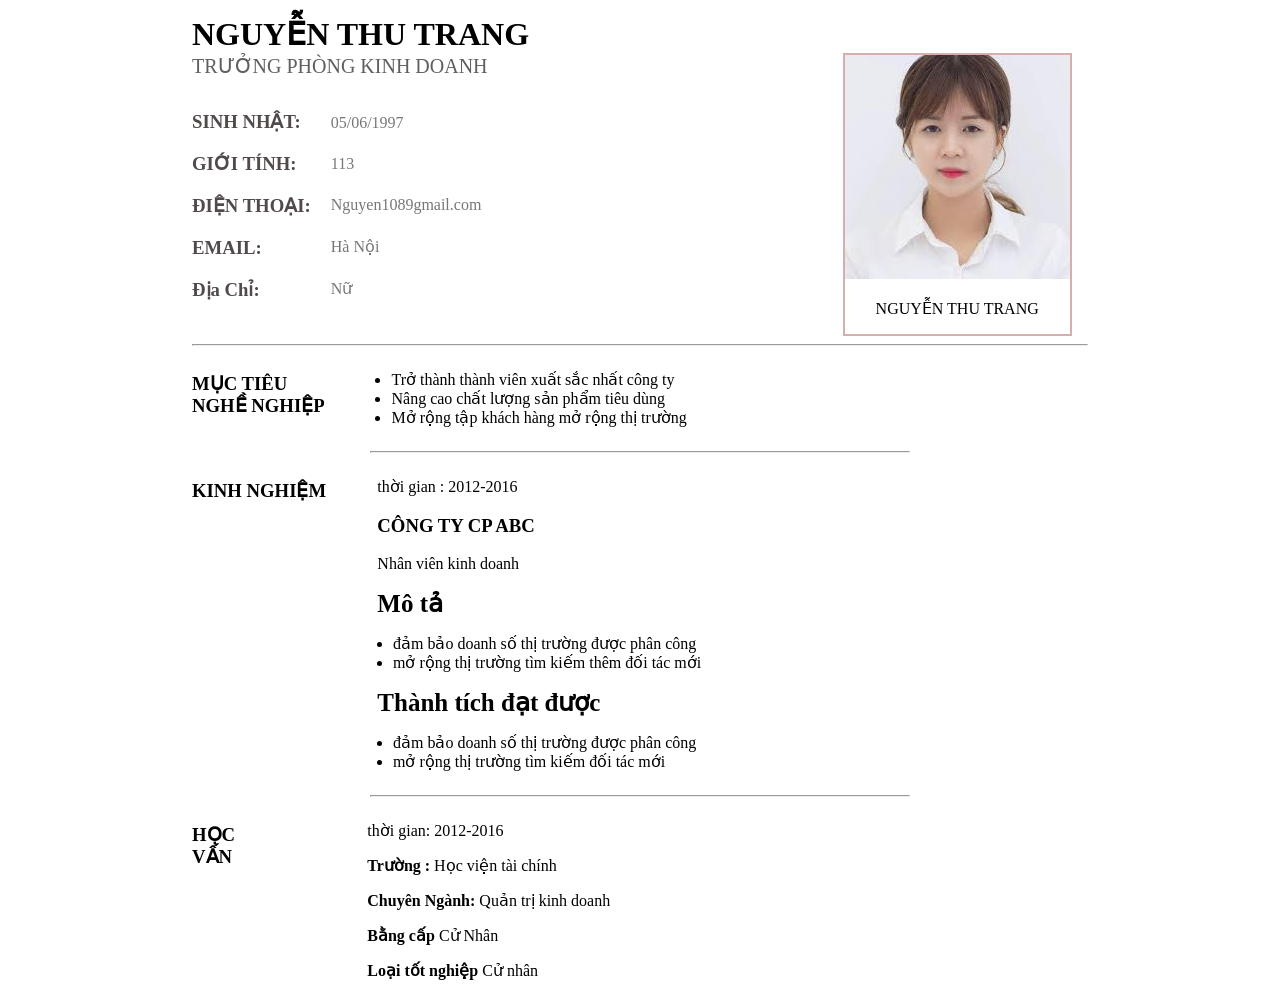
<file: cv.html>
<!DOCTYPE html>
<html lang="en">

<head>
    <meta charset="UTF-8">
    <meta name="viewport" content="width=device-width, initial-scale=1.0">
    <title>Document</title>
    <link rel="stylesheet" href="cv.css">
</head>

<body>
    <header class="memory">
        <div class="memory01">
            <div class="memory-id">
                <h1>NGUYỄN THU TRANG</h1>
                <p style="font-size: 20px; color: rgb(97, 94, 94);">TRƯỞNG PHÒNG KINH DOANH</p>
            </div>
            <div class="memory-class1">
                <div class="memory-class">
                    <h3>SINH NHẬT:</h3>
                    <h3>GIỚI TÍNH:</h3>
                    <h3>ĐIỆN THOẠI:</h3>
                    <h3>EMAIL:</h3>
                    <h3>Địa Chỉ:</h3>

                </div>
                <div class="memory-class">
                    <p>05/06/1997</p>
                    <p>113</p>
                    <p>Nguyen1089gmail.com</p>
                    <p>Hà Nội</p>
                    <p>Nữ</p>
                </div>
            </div>
        </div>
        <div class="memory02">
            <img src="download.jfif" alt="#">
            <p style="text-align: center;">NGUYỄN THU TRANG</p>
        </div>
    </header>
    <hr>
    <section class="sect01">
        <h3>
            MỤC TIÊU <br> NGHỀ NGHIỆP
        </h3>
        <div class="sect-one">
            <ul>
                <li>Trở thành thành viên xuất sắc nhất công ty</li>
                <li>Nâng cao chất lượng sản phẩm tiêu dùng</li>
                <li>Mở rộng tập khách hàng mở rộng thị trường</li>
            </ul>
        </div>

    </section>
    <hr style="width: 60%;">
    <section class="sect01">
        <h3>KINH NGHIỆM</h3>
        <div class="sect-one">
            <p>thời gian : 2012-2016</p>
            <h3>CÔNG TY CP ABC</h3>
            <p>Nhân viên kinh doanh</p>
            <h6 style="font-size: 25px;">Mô tả</h6>
            <ul>
                <li>đảm bảo doanh số thị trường được phân công</li>
                <li> mở rộng thị trường tìm kiếm thêm đối tác mới</li>
            </ul>
            <h6 style="font-size: 25px;">Thành tích đạt được</h6>
            <ul>
                <li>đảm bảo doanh số thị trường được phân công</li>
                <li>mở rộng thị trường tìm kiếm đối tác mới</li>
            </ul>
          
        </div>

    </section>
    <hr style="width: 60%;">
    <section class="sect01">
        <h3 style="width: 11%;">HỌC VẤN</h3>
        <div class="sect-one one-01">
            <p>thời gian: 2012-2016</p>
            <P><b>Trường :</b> Học viện tài chính</P>
            <p><b>Chuyên Ngành:</b> Quản trị kinh doanh</p>
            <p><b>Bằng cấp</b> Cử Nhân</p>
            <p><b>Loại tốt nghiệp</b> Cử nhân</p>
        </div>
    </section>

</body>

</html>
</file>
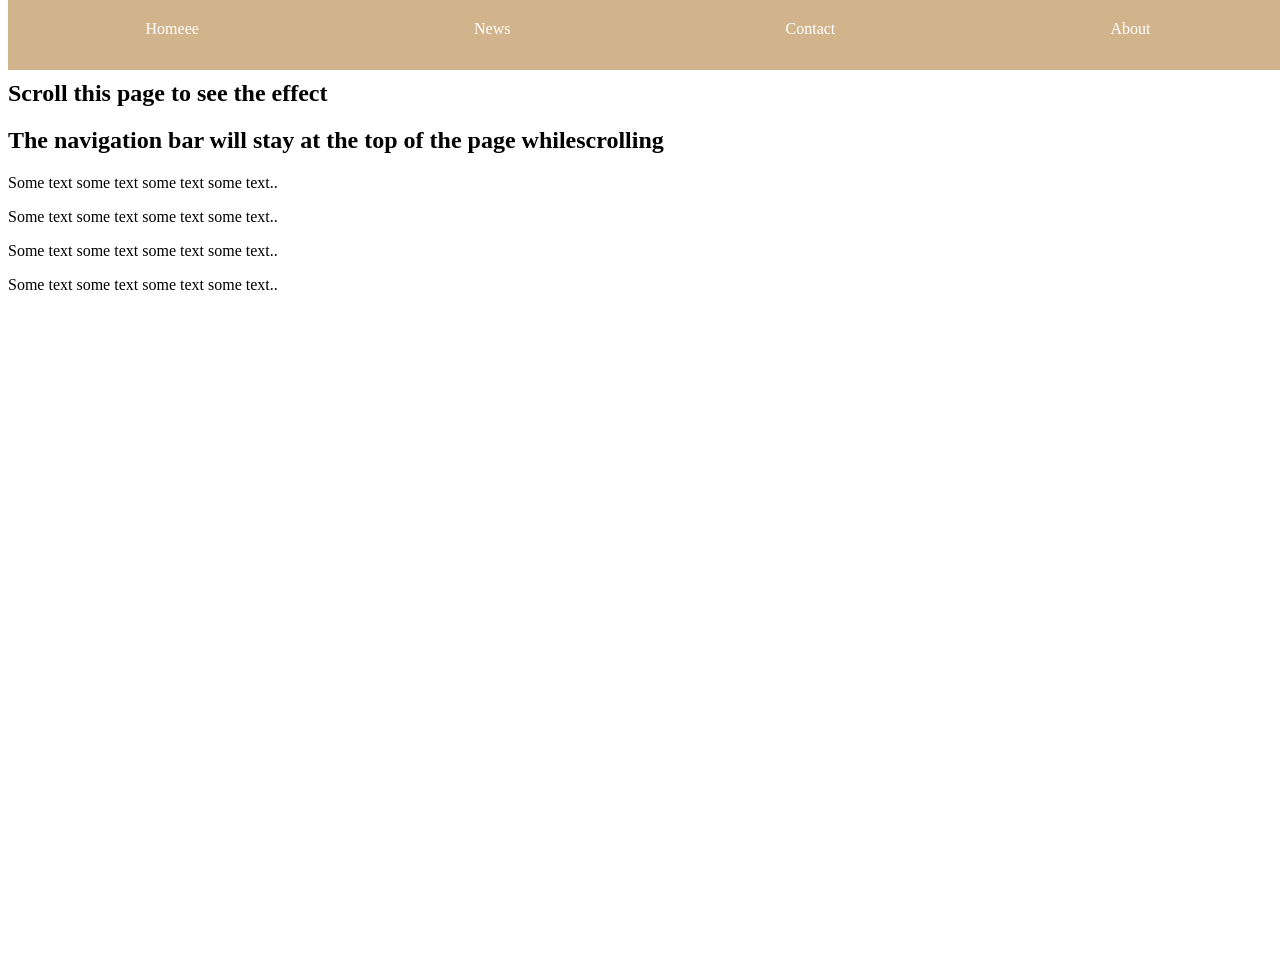
<file: html.html>
<!DOCTYPE html PUBLIC "-//W3C//DTD
XHTML 1.0 Transitional//EN" "http://www.w3.org/TR/xhtml1/DTD/xhtml1-transitional.dtd">
<html xmlns="http://www.w3.org/1999/xhtml">

<head>
    <meta http-equiv="Content-Type" content="text/html; charset=utf-8" />
    <title>Hướng dẫn tạo Fixed Menu</title>
    <link rel="stylesheet" href="html.css">
</head>

<body>
    <div class="navbar">
        <a href="#home">Homeee</a>
        <a href="#news">News</a>
        <a href="#contact">Contact</a>
        <a href="#about">About</a>
    </div>
    <div class="main">
        <h1>Fixed Top Menu</h1>
        <h2>Scroll this page to see the effect</h2>
        <h2>The navigation bar will stay at the top of the page whilescrolling</h2>
        <p>Some text some text some text some text..</p>
        <p>Some text some text some text some text..</p>
    </div>
    <div>
        <p>Some text some text some text some text..</p>
        <p>Some text some text some text some text..</p>
        <br> <br> <br> <br> <br> <br> <br> <br> <br>
        <br> <br> <br> <br> <br> <br> <br> <br> <br>
        <br> <br> <br> <br> <br> <br> <br> <br> <br>
        <br> <br> <br> <br> <br> <br> <br> <br> <br>
    </div>

</body>

</html>
</file>
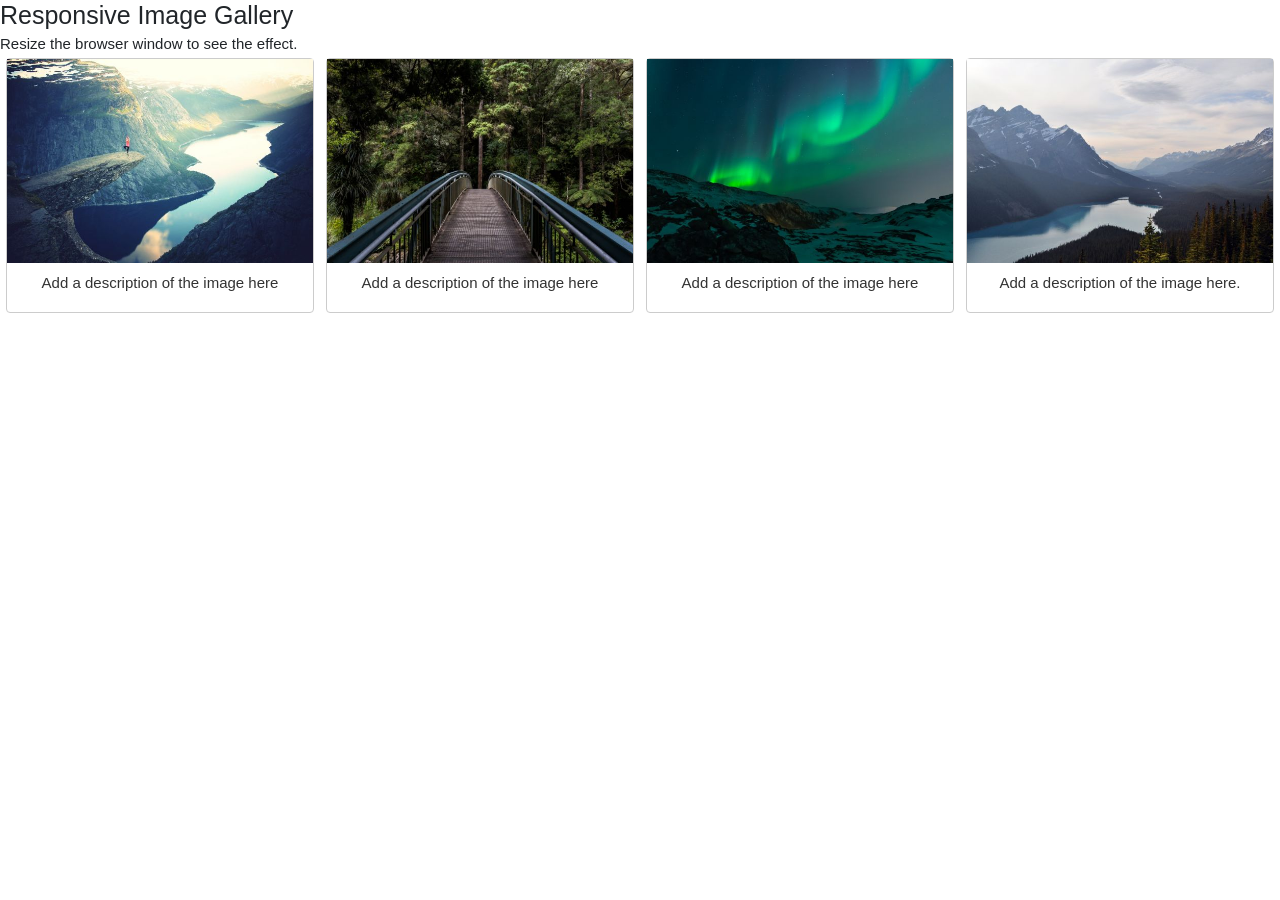
<file: bs4/bs4.html>
<!DOCTYPE html>
<html lang="en">

<head>
    <title>Bootstrap Example</title>
    <meta charset="utf-8">
    <meta name="viewport" content="width=device-width, initial-scale=1">
    <link rel="stylesheet" href="https://maxcdn.bootstrapcdn.com/bootstrap/3.4.1/css/bootstrap.min.css">
    <script src="https://ajax.googleapis.com/ajax/libs/jquery/3.5.1/jquery.min.js"></script>
    <script src="https://maxcdn.bootstrapcdn.com/bootstrap/3.4.1/js/bootstrap.min.js"></script>
    <link rel="stylesheet" href="bs4.css">
    <link rel="stylesheet" href="https://maxcdn.bootstrapcdn.com/bootstrap/4.5.2/css/bootstrap.min.css">
    <script src="https://cdnjs.cloudflare.com/ajax/libs/popper.js/1.16.0/umd/popper.min.js"></script>
    <script src="https://maxcdn.bootstrapcdn.com/bootstrap/4.5.2/js/bootstrap.min.js"></script>
</head>

<body>
    <h2 style="font-size: 2.5rem;">Responsive Image Gallery</h2>
    <h4 style="font-size: 1.5rem;">Resize the browser window to see the effect.</h4>
    <div class="content">
        <div class="thumbnail p-0">
            <a href="bs1.jpg" target="_blank" style="text-decoration: none;">
                <img src="bs1.jpg" alt="Lights" style="width:100%">
                <div class="caption">
                    <p class="desc">Add a description of the image here</p>
                </div>
            </a>
        </div>


        <div class="thumbnail p-0">
            <a href="bs2.jpg" target="_blank" style="text-decoration: none;">
                <img src="bs2.jpg" alt="Nature" style="width:100%">
                <div class="caption">
                    <p class="desc">Add a description of the image here</p>
                </div>
            </a>
        </div>


        <div class="thumbnail p-0">
            <a href="bs3.jpg" target="_blank" style="text-decoration: none;">
                <img src="bs3.jpg" alt="Fjords" style="width:100%">
                <div class="caption">
                    <p class="desc">Add a description of the image here</p>
                </div>
            </a>
        </div>


        <div class="thumbnail p-0">
            <a href="bs04.jpg" target="_blank" style="text-decoration: none;">
                <img src="bs04.jpg" alt="Fjords" style="width:100%">
                <div class="caption">
                    <p class="desc">Add a description of the image here.</p>
                </div>
            </a>
        </div>

    </div>

</body>

</html>
</file>
<file: cv.css>
/*header*/
body{
    margin-left: 15%;
    margin-right: 15%;
}
.memory{
    display: flex;
}
.memory-id{
    line-height: 10px;
}
.memory-class{
    margin-bottom: 10px;
}
.memory-class p{
    margin-top: 23px;
    color: rgb(121, 118, 118);
    margin-left: 20px;
}
.memory-class h3{
    margin-top: 20px;
    color: rgb(82, 74, 74);
}
.memory-class1{
  display: flex;
}
.memory02{
    margin-top: 5%;
    margin-left: 35%;
    border: solid 2px rgb(214, 174, 174);
}
/*header*/
/* section */
.sect01{
    display: flex;
}
.sect-one{
    margin-left: 3%;
}
.sect-one h3,.sect-one p , .sect-one h6{
    margin-left: 7%;
}
.one-01{
    margin-left: 4%;
    width: 100%;
}
h6{
    margin-top: 10px;
    margin-bottom: 10px;
}
</file>
<file: html.css>
.navbar{
    background-color: tan;
    height: 50px;
    padding-top: 20px;
    display: flex;
    justify-content: space-around;
    position: fixed;
    top: 0;
    width: 100%;
}
.navbar a{
    text-decoration: none;
    color: white;
}
</file>
<file: bs4/bs4.css>
.thumbnail{
    border: solid 1px #ccc; 
    margin: 0 6px 0 6px;
}
.thumbnail a{
    text-decoration: none;
}
.thumbnail:hover{
    border: solid 1px rgb(58, 54, 54);  
    text-decoration: none;
}
.content{
display: flex;
}
.thumbnail p{
    text-align: center;
    font-size: 15px;
    padding: 0;
}
</file>
